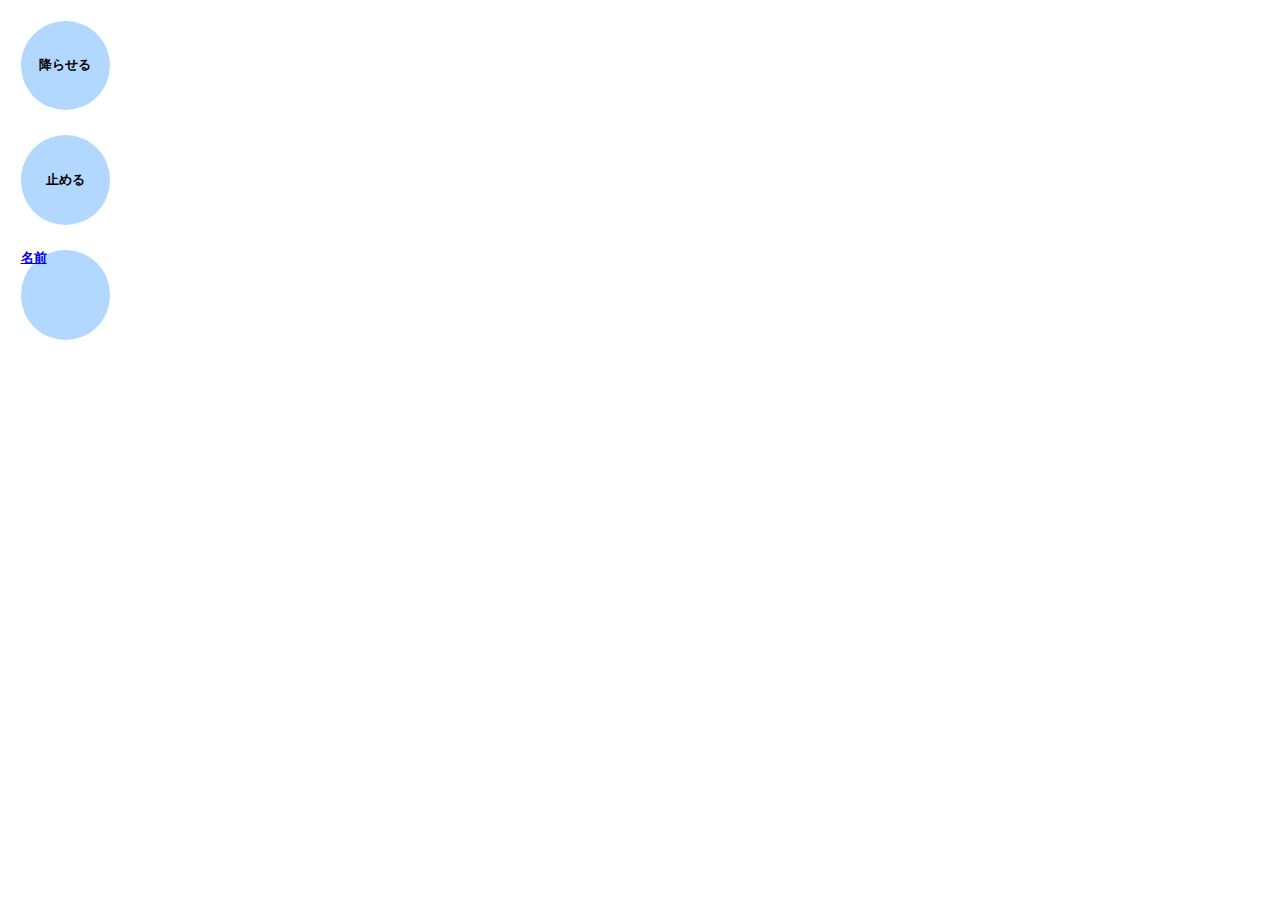
<file: index2.html>
<!DOCTYPE html>
<html lang="ja">
<head>
    <meta charset="UTF-8">
    <meta name="viewport" content="width=device-width, initial-scale=1.0">
    <link rel="icon" href="favicon.ico">
    <link rel="stylesheet" href="index.css">
    <title>kurustar</title>
</head>

<body>
    <button id="bt-start" class="star_button">降らせる</button>
    <button id="bt-stop" class="star_button">止める</button>
    <a href="index2.html" class="star_button">名前</a>
    <script src="./js/javascriot.js"></script>
</body>
</html>
</file>
<file: index.css>
body{
    display: flex;
    flex-direction: column;
}

.star_button{
    width: 7vw;
    height: 7vw;
    min-width: 70px;
    min-height: 70px;
    border-radius: 50%;
    border: none;
    font-size: 1vw;
    font-weight: bold;
    margin: 1%;
    background-color: #b2d8ff;
}

.star_button:hover{
    opacity: 0.5;
    transition: 0.5s;
}

@media screen and (max-width:480px){
    .star_button{
        font-size: 4vw;
    }
}
</file>
